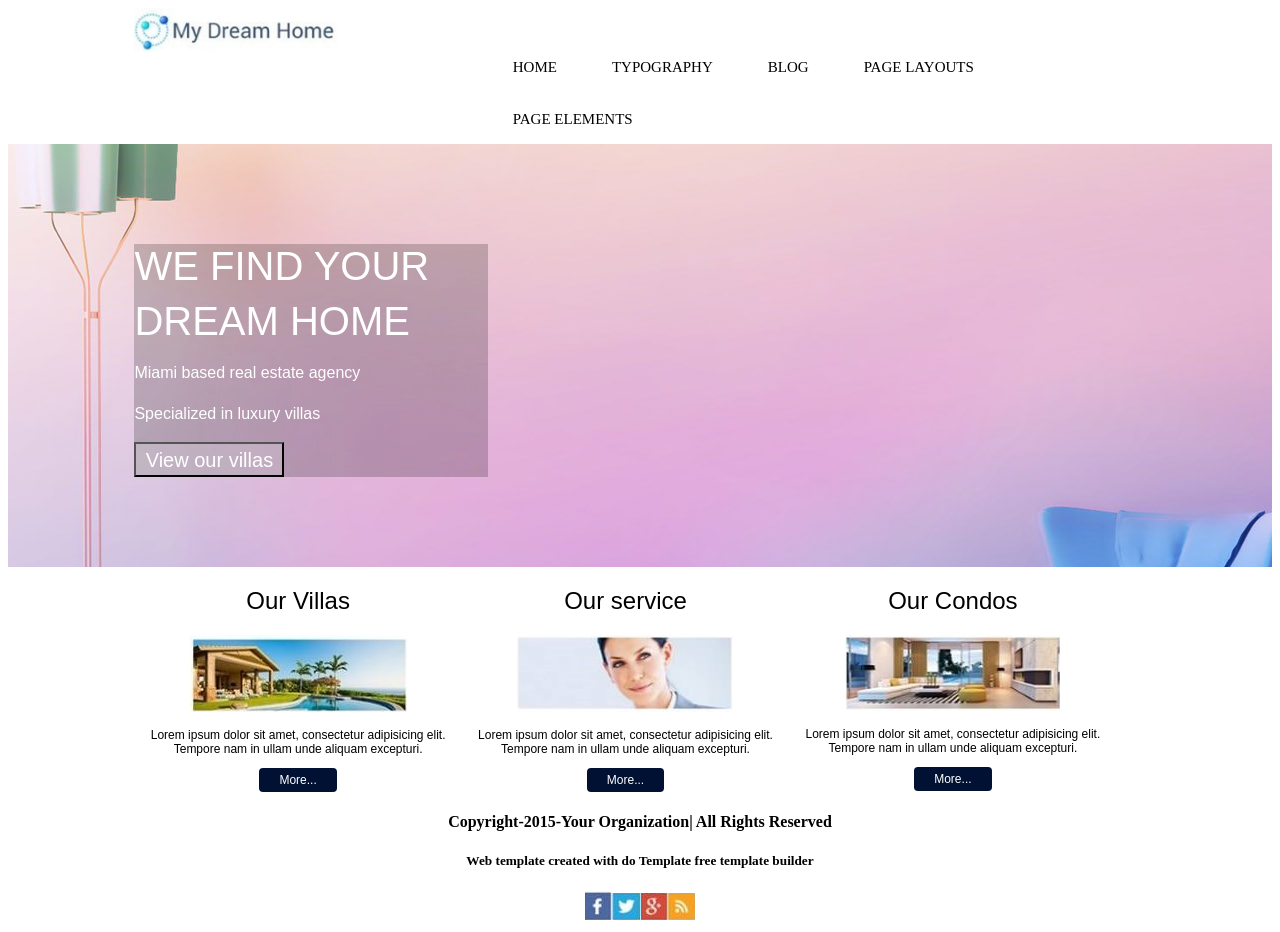
<file: index.html>
<!doctype html>
<html lang="eng">
<head>
	<meta charset="UTF-8">
	<title>Home</title>
	<link rel="stylesheet" href="style.css">
</head>
<body>
	<div class ="header">
		<div class ="container">
			<div class ="logo">
				<img src="img/icon.png"alt="blue">
			</div>
			<div class ="menu">
				<ul>
					<li><a href="#">Home</a></li>
					<li><a href="#">Typography</a></li>
					<li><a href="#">Blog</a></li>
					<li><a href="#">Page Layouts</a></li>
					<li><a href="#">Page Elements</a></li>
				</ul>
			</div>
		</div>
	</div>
	

<div class="banner">
		<div class="container">
			<div class="banner_content">
				<h3>WE FIND YOUR</h3>
				<h3>DREAM HOME</h3>
				<p>Miami based real estate agency</p>
				<p>Specialized in luxury villas</p>
				<button>View our villas</button>
			</div>
		</div>
	</div>
<div class="service">
			<div class="container">
				<center><div class="single">
					<h2>Our Villas</h2>
					<img src="img/1.jpg">
					<p>Lorem ipsum dolor sit amet, consectetur adipisicing elit. Tempore nam in ullam unde aliquam excepturi.</p>
					<button>More...</button>
				</div></center>

				<center><div class="single">
					<h2>Our service</h2>
				<img src="img/2.jpg">
					<p>Lorem ipsum dolor sit amet, consectetur adipisicing elit. Tempore nam in ullam unde aliquam excepturi.</p>
					<button>More...</button>
				</div></center>

				<center><div class="single">
					<h2>Our Condos</h2>
					<img src="img/3.jpg">
					<p>Lorem ipsum dolor sit amet, consectetur adipisicing elit. Tempore nam in ullam unde aliquam excepturi.</p>
					<button>More...</button>
				</div></center>

				
			</div>
		</div>

		<div class="footer">
			<div class="wrapper">
				<center><h4>Copyright-2015-Your Organization| All Rights Reserved</h4>
				<h5>Web template created with do Template free template builder</h5></center>
			</div>
			<center><a href="#"><img src="img/fb.jpg"></a><a href="#"><img src="img/tw.jpg"></a><a href="#"><img src="img/gm.jpg"></a><a href="#"><img src="img/bing.jpg"></a></center>
		</div>
</body>
</html>
</file>
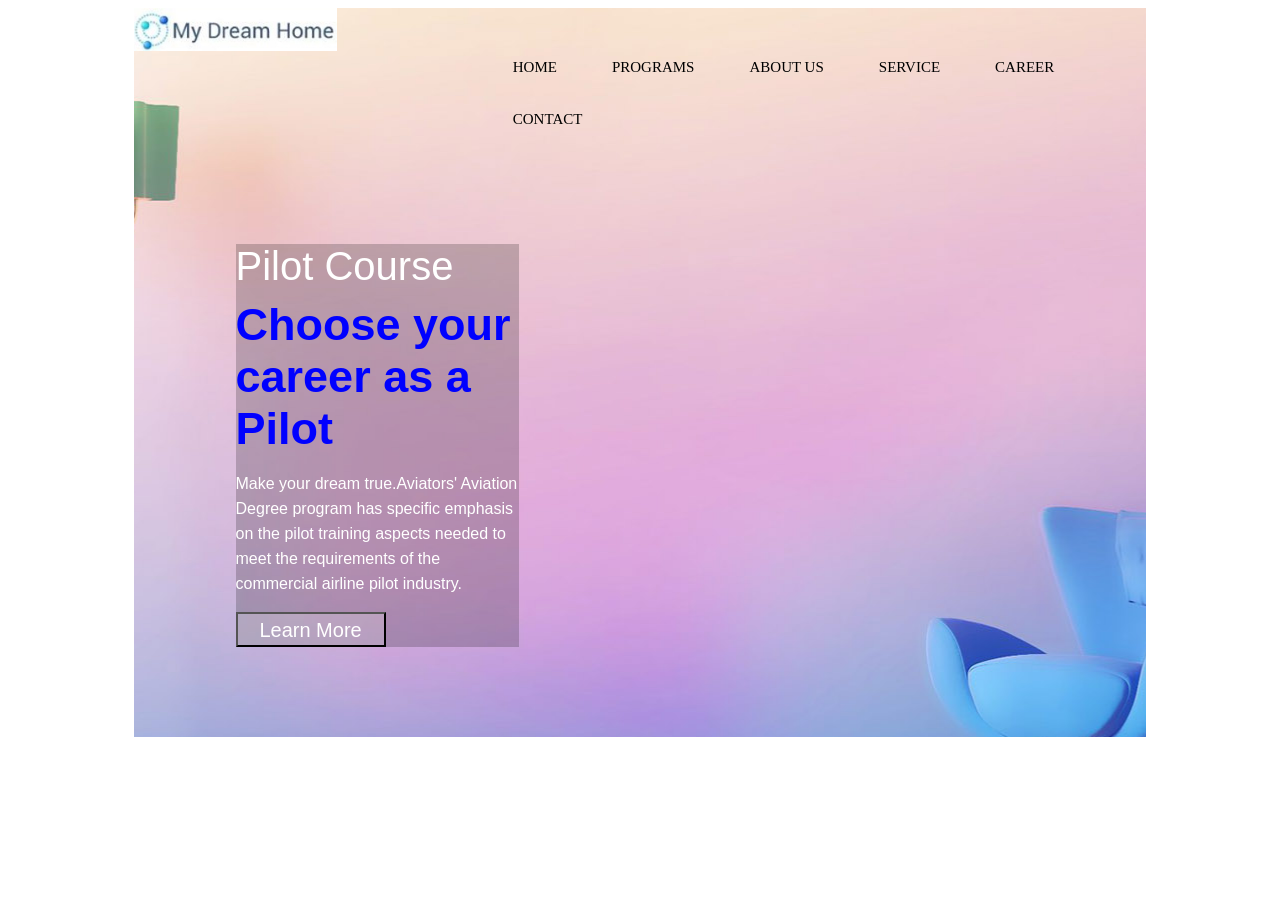
<file: home.html>
<!doctype html>
<html lang="eng">
<head>
	<meta charset="UTF-8">
	<title>Home</title>
	<link rel="stylesheet" href="style.css">
</head>
<body>
	<div class ="header">
		<div class ="container">
			<div class ="logo">
				<img src="img/icon.png" alt="blue">
			</div>
			<div class ="menu">
				<ul>
					<li><a href="#">Home</a></li>
					<li><a href="#">Programs</a></li>
					<li><a href="#">About Us</a></li>
					<li><a href="#">Service</a></li>
					<li><a href="#">Career</a></li>
					<li><a href="#">Contact</a></li>
				</ul>
			<div>
		</div>
	</div>
	<div class="banner">
		<div class="container">
			<div class="banner_content">
				<h3>Pilot Course</h3>
				<h1>Choose your career as a Pilot</h1>
				<p>Make your dream true.Aviators' Aviation Degree program has specific emphasis on the pilot training aspects needed to meet the requirements of the commercial airline pilot industry.</p>
				<button>Learn More</button>
			</div>
		</div>
	</div>
</body>
</html>
</file>
<file: style.css>
.body{margin:0;padding:0;}
.header{background-color:white}
.container{overflow:hidden;width:80%; margin:0 auto;}
.logo{width:20%;float:left;}
.logo img{width:100%;}
.menu{width:70%;float:right; }
.menu ul{float:right;}
.menu ul li{list-style:none;float:left;}
.menu ul li a{transition:.5s; text-decoration:none;font-size:15px;
color:black;
padding:0 20px;
display:block;margin-left:15px;margin-top:35px;text-transform:uppercase;}
.menu ul li:last child a{padding-right:0;}
.menu ul li a:hover{color:red}
.banner{background-image:url(img/bk.jpg);
background-repeat:no-repeat;
background-size:cover;background-position:center;
background-attachment:fixed;}
.banner_content{background-color:rgba(0,0,0,0.2);width:35%;margin-top:100px;margin-bottom:90px;}
.banner_content h3{margin-top:0;margin-bottom:10px;font-size:40px;color:white;font-weight:400;font-family:sans-serif;}
.banner_content h1{margin-top:0;margin-bottom:10px;font-family:sans-serif;color:blue;font-size:45px;}
.banner_content p{font-family:sans-serif;color:white;font-size:16px;line-height:25px;}
.banner_content button{background:rgba(255,255,255,0.2);width:150px;height:35px;padding:5px;transition:all 0.5s ease;font-size:20px;color:white;}
.banner_content button:hover{background:rgba(0,0,255,0.3);cursor:pointer;color:white}
.single {
    float: left;
    width: 30.4%;
    padding: 0 10px;
}
.single h2 {
    font-weight: 300;
    font-family: sans-serif;
}
.single p {
    font-weight: 300;
    font-family: sans-serif;
    font-size: 12px;
}
.single button {
    background-color: rgb(0, 17, 51);
    font-size: 12px;
    color: white;
    border: none;
    border-radius: 4px;
    padding: 5px 20px;
}
.footer {
    background-color: white;
}
.h4 {
    margin-bottom: 0px;
    font-weight: 300;
    font-family: sans-serif;
}
.h5 {
    margin-top: 0px;
    font-weight: 300;
    font-family: sans-serif;
}
</file>
